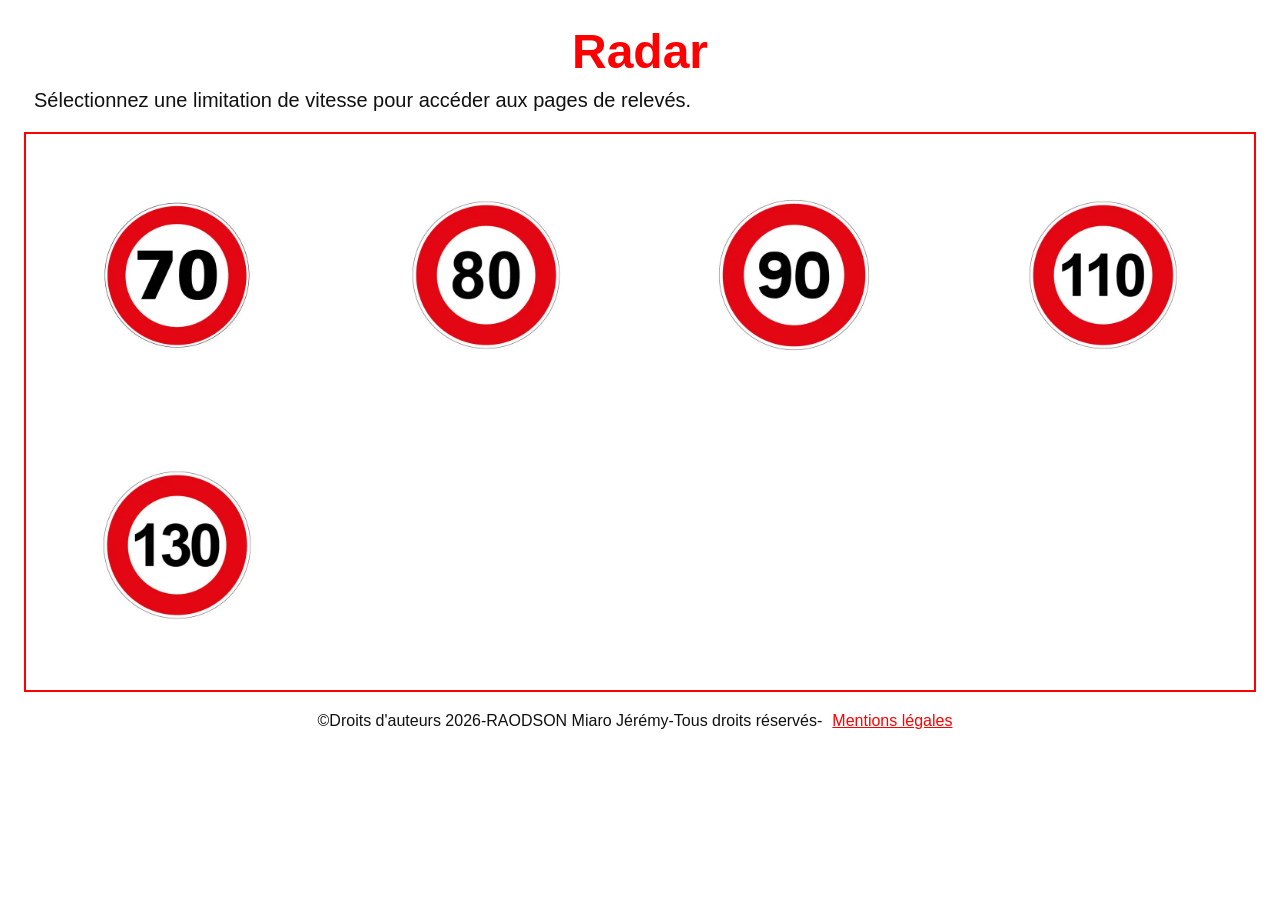
<file: index.html>
<!DOCTYPE html>
<html lang="fr">

<head>
    <meta charset="UTF-8">
    <meta name="viewport" content="width=device-width, initial-scale=1.0" />
    <link rel="stylesheet" href="css/index.css" />
    <title>Radar</title>
</head>

<body>
    <h1> Radar</h1>
    <p class="selection">Sélectionnez une limitation de vitesse pour accéder aux pages de relevés.</p>
    <div class="images">
        <a href="pages/limitation_70_page1.html">
            <img class="ajustement" src="img/70.webp" alt="70" title="panneau 70km/h">
        </a>
        <a href="pages/limitation_80_page1.html">
            <img class="ajustement" src="img/80.webp" alt="80" title="panneau 80km/h">
        </a>
        <a href="pages/limitation_90_page1.html">
            <img class="ajustement" src="img/90.webp" alt="90" title="panneau 90km/h">
        </a>
        <a href="pages/limitation_110_page1.html">
            <img class="ajustement" src="img/110.webp" alt="110" title="panneau 110km/h">
        </a>
        <a href="pages/limitation_130_page1.html">
            <img class="ajustement" src="img/130.webp" alt="130" title="panneau 130km/h">
        </a>
    </div>

    <footer>
        <p class="mentions">&copy;Droits d'auteurs 2026-RAODSON Miaro Jérémy-Tous droits réservés-<a class="Legales"
                href="pages/mentions_legales.html">Mentions légales</a>
        </p>
    </footer>
</body>

</html>
</file>
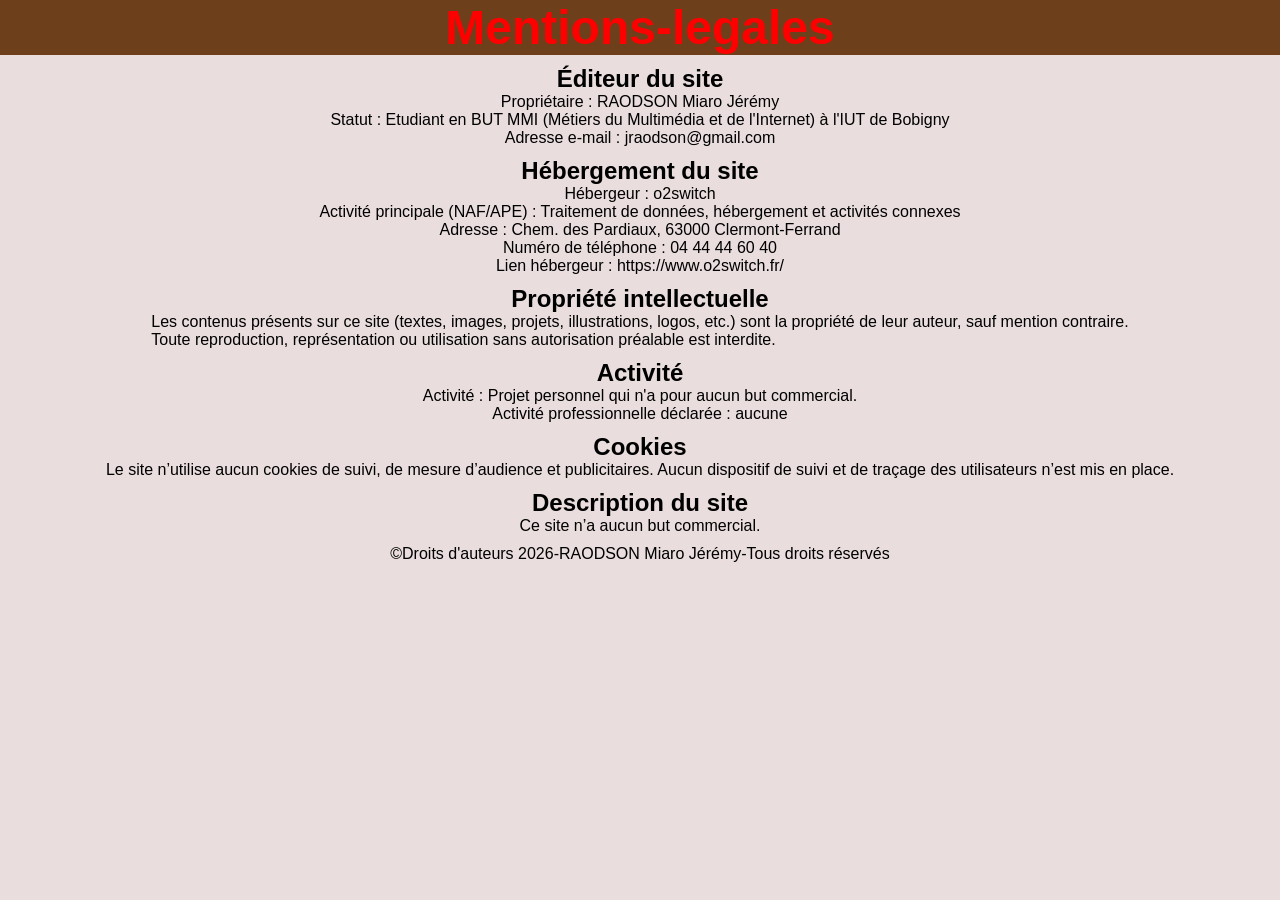
<file: pages/mentions_legales.html>
<!DOCTYPE html>
<html lang="fr">

<head>
    <meta charset="UTF-8">
    <meta name="viewport" content="width=device-width, initial-scale=1.0">
    <link rel="stylesheet" href="../css/mentions_legales.css">
    <title>Mentions légales</title>
</head>

<body>
    <div class="titre">
        <h1> Mentions-legales</h1>
    </div>

    <div class="admin">
        <h2 class="editeur">Éditeur du site</h2>
        <p class="propriétaire">Propriétaire : RAODSON Miaro Jérémy</p>
        <p class="statut">Statut : Etudiant en BUT MMI (Métiers du Multimédia et de l'Internet) à l'IUT de Bobigny</p>
        <p class="e-mail">Adresse e-mail : jraodson@gmail.com</p>
    </div>

    <div class="hébergeur">
        <h2 class="hébergement">Hébergement du site</h2>
        <p class="hébergeur-hébergeur"> Hébergeur : o2switch</p>
        <p class="AP">Activité principale (NAF/APE) : Traitement de données, hébergement et activités connexes</p>
        <p class="adresse-hébergeur"> Adresse : Chem. des Pardiaux, 63000 Clermont-Ferrand</p>
        <p class="num-hébergeur"> Numéro de téléphone : 04 44 44 60 40 </p>
        <p class="lien-hébergeur"> Lien hébergeur : https://www.o2switch.fr/ </p>
    </div>

    <div class="Propriété">
        <h2 class="propriété"> Propriété intellectuelle</h2>
        <p class="intellectuelle"> Les contenus présents sur ce site (textes, images, projets, illustrations, logos,
            etc.) sont la propriété de leur auteur, sauf mention contraire.<br>
            Toute reproduction, représentation ou utilisation sans autorisation préalable est interdite.</p>

    </div>

    <div class="Activité">
        <h2 class="portfolio"> Activité</h2>
        <p class="activité"> Activité : Projet personnel qui n'a pour aucun but commercial. </p>
        <p class="professionnelle"> Activité professionnelle déclarée : aucune</p>

    </div>

    <div class="Cookies">
        <h2 class="Gestion"> Cookies</h2>
        <p class="Gestion-Cookies"> Le site n’utilise aucun cookies de suivi, de mesure d’audience et publicitaires.
            Aucun dispositif de suivi et de traçage des utilisateurs n’est mis en place.</p>
    </div>

    <div class="Description">
        <h2 class="site"> Description du site</h2>
        <p class="Description-site">  Ce site n’a aucun but commercial.</p>
    </div>

    <footer>
        <p class="mentions"> &copy;Droits d'auteurs 2026-RAODSON Miaro Jérémy-Tous droits réservés</p>
    </footer>
</body>

</html>
</file>
<file: css/index.css>
*{
    margin: 0;
    padding: 0;
    text-decoration: none;
    box-sizing: border-box;
}

body{
    font-family: Arial, sans-serif;
    padding: 24px;
    background-color: #ffffff;
    color: #111111;
}

h1 {
    margin-bottom: 8px;
    color: red;
    text-align: center;
    font-size: 48px;
}

.selection {
    margin-bottom: 16px;
    margin: 10px;
    font-size: 20px;
    
}

.images {
    margin-top: 20px;
    display: flex;
    flex-direction: row;
    flex-wrap: wrap;
    justify-content: space-between;
    align-items: center;
    gap: 16px;
    padding: 16px;
    border: 2px solid red;
}

a {
    margin-left: 10px;
    margin-right: 10px;
}

.ajustement {
    width: 250px;
    height: 250px;
    object-fit: contain;
}

.ajustement:hover{
    transform: scale(1.2); 
}

footer{
    display: flex;
    flex-direction: row;
    justify-content: center;
    margin-top: 20px;
}

.Legales{
    text-decoration: underline;
    color:red
}
</file>
<file: css/mentions_legales.css>
* {
    padding: 0;
    margin: 0;
    box-sizing: border-box;
    text-decoration: none;
    /* Mettre quand on veut faire du display flex*/
}

body {
    background-color: rgb(233, 221, 221);
    font-family: Arial, sans-serif;
}


.titre {
    background-color: rgb(109, 63, 26);
    display: flex;
    flex-wrap: wrap;
    flex-direction: row;
    justify-content: center;
    color: red;
}

h1 {
    font-size: 48px;
}

.admin,
.hébergeur,
.Propriété,
.Activité,
.Cookies,
.Description,
.footer,
.mentions {
    display: flex;
    flex-direction: column;
    align-items: center;
    margin-top: 10px;
}
</file>
